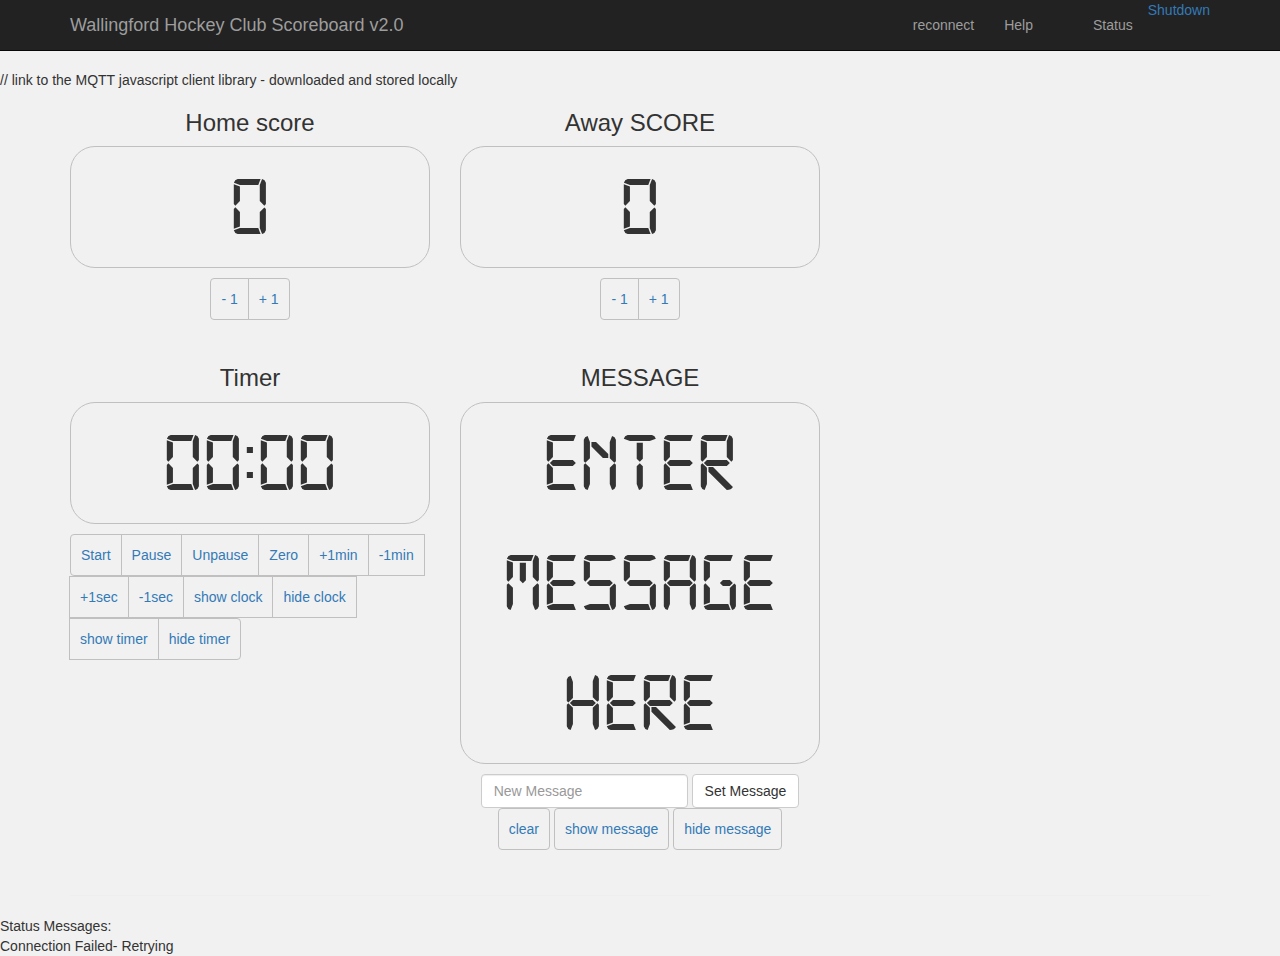
<file: index.html>
<!-- 
####################
# SCOREBOARD WEB USER INTERFACE
# Original project & source from Westbury on Severn Cricket Club - https://buildyourownscoreboard.wordpress.com/
# and an update from bradford cricket club
# now being updated for hockey by David Shannon
#
#
# 10.6.18
# replace save.txt with publish to MQTT broker
# removed update delay as not needed for hockey
#
####################
-->
<!DOCTYPE html>
<html lang="en">

<head>

    <meta charset="utf-8">
    <meta http-equiv="X-UA-Compatible" content="IE=edge">
    <meta name="viewport" content="width=device-width, initial-scale=1">
    <meta name="description" content="">
    <meta name="author" content="">

    <title>Wallingford Hockey CLub | Scoreboard</title>
    <link href="css/bootstrap.min.css" rel="stylesheet">
    <link href="css/3-col-portfolio.css" rel="stylesheet">
    <link href="css/sweetalert2.css" rel="stylesheet">
    <link href="css/jquery.growl.css" rel="stylesheet" type="text/css"/>
    <link rel="stylesheet" href="css/font-awesome.min.css">
    <link rel="stylesheet" href="css/font-awesome-animation.min.css">
    <script src="js/jquery.js"></script>
    <script src="js/bootstrap.js"></script>
    <script src="js/sweetalert2.min.js"></script>
    <script src="js/jquery.growl.js" type="text/javascript"></script>

    // link to the MQTT javascript client library - downloaded and stored locally
    <script src="js/paho-mqtt.js" type="text/javascript"></script>

    <!-- Test Mode Script -->
    <script src="js/testing.js"></script>
    <!-- Battery Status Script -->
    <script src="js/battery.js"></script>
    <!-- Formatting Script -->
    <script src="js/formatting.js"></script>
    <!-- Admin Functions - Zero Everything, Restart, Shutdown, Help -->
    <script src="js/admin.js"></script>


    <!-- HTML5 Shim and Respond.js IE8 support of HTML5 elements and media queries -->
    <!-- WARNING: Respond.js doesn't work if you view the page via file:// -->
    <!--[if lt IE 9]>
    <script src="https://oss.maxcdn.com/libs/html5shiv/3.7.0/html5shiv.js"></script>
    <script src="https://oss.maxcdn.com/libs/respond.js/1.4.2/respond.min.js"></script>
    <![endif]-->

    <script>
        // MQTT functions

        //If the page fails to connect show a message in the status bar and try again
        function onFailure(message) {
            console.log("Failed");
            document.getElementById("status_messages").innerHTML = "Connection Failed- Retrying";
            setTimeout(MQTTconnect, reconnectTimeout);
        }

        //If the page loses connection to the broker show a message in the page status bar
        function onConnectionLost() {
            console.log("connection lost");
            document.getElementById("status").innerHTML = "Connection Lost";
            document.getElementById("status_messages").innerHTML = "Connection Lost";
            connected_flag = 0;
        }

        //When the page connects to the broker write a message to the log and the status bar
        function onConnect() {
            // Once a connection has been made, make a subscription and send a message.
            document.getElementById("status_messages").innerHTML = "Connected to " + host + "on port " + port;
            connected_flag = 1;
            document.getElementById("status").innerHTML = "Connected";
            console.log("on Connect " + connected_flag);
            // subscribe to topics
            sub_topics();
        }
// this is called by the onSuccess method of the mqtt.connect - seems duplicative of Onconnect
        function onConnected(recon,url){
            console.log(" in onConnected " +recon);
        }

        function onMessageArrived(r_message){
            // not yet handling message reciept in the browser

            out_msg="Message received "+r_message.payloadString;

            console.log(out_msg);
        }


        // called to gracefully disconnect from the MQTT broker
        function disconnect() {
            if (connected_flag == 1)
                mqtt.disconnect();
        }

        function send_message(name,value){
            document.getElementById("status_messages").innerHTML ="";
            if (connected_flag==0){
                out_msg="<b>Not Connected so can't send</b>";
                console.log(out_msg);
                document.getElementById("status_messages").innerHTML = out_msg;
                return false;
            }
            var pqos=0;
            var msg = name + ";" + value;
            console.log(msg);
            document.getElementById("status_messages").innerHTML="Sending message  "+msg;

            //hardcode topic - check it is the same as for the subscribed topic
            var topic = "scoreboard";

            message = new Paho.MQTT.Message(msg);
            if (topic=="")
                message.destinationName = "test-topic";
            else
                message.destinationName = topic;
            message.qos=pqos;
            mqtt.send(message);
            return false;
        }

        // called to connect to the MQTT broker
        function MQTTconnect() {
            //set server and port information directly rather than using fields on the form
            var s="192.168.1.92";
            var p="1883";


            // document.getElementById("status_messages").innerHTML = "";
            // var s = document.forms["connform"]["server"].value;
            // var p = document.forms["connform"]["port"].value;
            if (p != "") {
                port = parseInt(p);
            }
            if (s != "") {
                host = s;
            }


            document.getElementById("status_messages").innerHTML = 'connecting';
            mqtt = new Paho.MQTT.Client(host, port, "clientjsaaa");
            //document.write("connecting to "+ host);
            var options = {
                timeout: 3,
                onSuccess: onConnect,
                onFailure: onFailure,
            };


            mqtt.onConnectionLost = onConnectionLost;
            mqtt.onMessageArrived = onMessageArrived;
            mqtt.onConnected = onConnected;

            mqtt.connect(options);
            return false;
        }

        function sub_topics(){
            document.getElementById("status_messages").innerHTML ="";
            if (connected_flag==0){
                out_msg="<b>Not Connected so can't subscribe</b>";
                console.log(out_msg);
                return false;
            }
            // set scorebard as ther MQTT topic rather than allowing any entry
            var stopic= "scoreboard";
            var sqos=0;
            if (sqos>2)
                sqos=0;
            console.log("Subscribing to topic ="+stopic +" QOS " +sqos);
            var soptions={
                qos:sqos,
            };
            mqtt.subscribe(stopic,soptions);
            return false;
        }
        // Initally set the scores to zero
        var home_score = 0;
        var away_score = 0;
        var timer_value = new Date(0,0,0,0,0,0);
        var message_value = "Welcome"
        var message_setting = "Welcome"



        function home_change(amount) {
            home_score = home_score + amount;
            //send the MQTT message
            if (home_score < 0)
                home_score = 0;
            send_message("homescore",home_score);
            $('#home_count').html(home_score);
        }

        function away_change(amount) {
            away_score = away_score + amount;
            if (away_score < 0)
                away_score = 0;
            send_message("awayscore",away_score);
            $('#away_count').html(away_score);
        }

       //T0DO fix when timer longer than 1 hour
        function timer_change(amount) {
            timer_value = new Date(timer_value.getTime() + amount);
            timer_hours = timer_value.getHours();
            timer_minutes = timer_value.getMinutes();
            timer_seconds = timer_value.getSeconds();
            send_message("settimer",timer_hours + ":" + timer_minutes + ":" + timer_seconds);
            timer_display = timer_value.toLocaleTimeString('en-US',{minute: 'numeric', second: 'numeric'});
            $('#timer_value').html(timer_display);

        }


        function timer_zero() {
            timer_value = new Date(0,0,0,0,0,0);
            send_message("settimer","00:00:00");
            timer_display = timer_value.toLocaleTimeString('en-US',{minute: 'numeric', second: 'numeric'});
            $('#timer_value').html(timer_display);
        }

        function timer_start() {
            timer_hours = timer_value.getHours();
            timer_minutes = timer_value.getMinutes();
            timer_seconds = timer_value.getSeconds();
            send_message("starttimer",timer_hours + ":" + timer_minutes + ":" + timer_seconds);

        }

        function timer_pause() {
            send_message("pausetimer","");
        }

        function timer_unpause() {
            send_message("starttimer","");
        }

        function message_change() {
            message_value = document.getElementById("message_setting").value
            send_message("setmessage",message_value);
            $('#message_value').html(message_value);
        }

        function message_clear() {
            send_message("setmessage","");
            $('#message_value').html("");
        }

        function show_clock() {
            send_message("showclock","True");
        }

        function hide_clock() {
            send_message("showclock","");
        }

        function show_timer() {
            send_message("showtimer","True");
        }

        function hide_timer() {
            send_message("showtimer","");
        }

        function show_messgae() {
            send_message("showmessage","True");
        }

        function hide_message() {
            send_message("showmessage","");
        }


    </script>

</head>

<body>

<!-- Navigation -->
<nav class="navbar navbar-inverse navbar-fixed-top" role="navigation">
    <div class="container">
        <!-- Brand and toggle get grouped for better mobile display -->
        <div class="navbar-header">
            <button class="navbar-toggle" data-toggle="collapse" data-target="#bs-example-navbar-collapse-1">
                <span class="sr-only">Toggle navigation</span>
                <span class="icon-bar"></span>
                <span class="icon-bar"></span>
                <span class="icon-bar"></span>
            </button>
            <a class="navbar-brand" href="#">Wallingford Hockey Club Scoreboard v2.0</a>
        </div>
        <!-- Collect the nav links, forms, and other content for toggling -->
        <div class="collapse navbar-collapse" id="bs-example-navbar-collapse-1">
            <ul class="nav navbar-nav pull-right">
                <li>
                    <a href="javascript:MQTTconnect();">reconnect</a>
                </li>
                    <a href="javascript:admin_shutdown();">Shutdown</a>
                </li>
                <li>
                    <a href="javascript:admin_help();">Help</a>
                </li>
                <li>
                    <a id="battinfo">---</a>
                </li>
                <li>
                    <a id="status">Status</a>
                </li>
            </ul>
        </div>
        <!-- /.navbar-collapse -->
    </div>
    <!-- /.container -->
</nav>
<!-- Page Content -->
<div class="container">

    <div id="notification"></div>
    <!-- Projects Row -->
    <div class="row" align="center">
        <div class="col-md-4 portfolio-item">

            <h3>
                Home score
            </h3>
            <p class="leddisplay" id="home_count">0</p>
            <div class="btn-group" role="group" aria-label="Basic example">
                <a href="javascript:home_change(-1)" class="btn btn-secondary">- 1</a>
                <a href="javascript:home_change(1)" class="btn btn-secondary">+ 1</a>

            </div>
        </div>

        <div class="col-md-4 portfolio-item">

            <h3>
                Away SCORE
            </h3>
            <p class="leddisplay" id="away_count">0</p>
            <div class="btn-group" role="group" aria-label="Basic example">
                <a href="javascript:away_change(-1)" class="btn btn-secondary">- 1</a>
                <a href="javascript:away_change(1)" class="btn btn-secondary">+ 1</a>
            </div>
        </div>

    </div>
    <!-- /.row -->

    <!-- Projects Row -->
    <div class="row" align="center">
        <div class="col-md-4 portfolio-item">

            <h3>
                Timer
            </h3>
            <p class="leddisplay" id="timer_value">00:00</p>
            <div class="btn-group" role="group" aria-label="Basic example">
                <a href="javascript:timer_start()" class="btn btn-secondary">Start</a>
                <a href="javascript:timer_pause()" class="btn btn-secondary">Pause</a>
                <a href="javascript:timer_unpause()" class="btn btn-secondary">Unpause</a>
                <a href="javascript:timer_zero()" class="btn btn-secondary">Zero</a>
                <a href="javascript:timer_change(60000)" class="btn btn-secondary">+1min</a>
                <a href="javascript:timer_change(-60000)" class="btn btn-secondary">-1min</a>
                <a href="javascript:timer_change(1000)" class="btn btn-secondary">+1sec</a>
                <a href="javascript:timer_change(-1000)" class="btn btn-secondary">-1sec</a>
                <a href="javascript:show_clock()" class="btn btn-secondary">show clock</a>
                <a href="javascript:hide_clock()" class="btn btn-secondary">hide clock</a>
                <a href="javascript:show_timer()" class="btn btn-secondary">show timer</a>
                <a href="javascript:hide_timer()" class="btn btn-secondary">hide timer</a>


            </div>
        </div>

        <div class="col-md-4 portfolio-item">

            <h3>
                MESSAGE
            </h3>
            <p class="leddisplay" id="message_value">Enter Message here</p>
            <form action="javascript:message_change();" class="form-inline">
                <div class="form-group">
                    <input type="text" class="form-control" id="message_setting" placeholder="New Message" required>
                </div>
                <input type="submit" class="btn btn-default" value="Set Message">
                <a href="javascript:message_clear()" class = "btn btn-secondary">clear</a>
                <a href="javascript:show_messgae()" class="btn btn-secondary">show message</a>
                <a href="javascript:hide_message()" class="btn btn-secondary">hide message</a>
            </form>
        </div>
    </div>

    <hr>

</div>
Status Messages:
<div id="status_messages">
</div>
<!-- /.container -->

<script>
    $(document).ready(function () {
        //connect to the MQTTbroker
        MQTTconnect();


    });
</script>
</body>

</html>
</file>
<file: css/sweetalert2.css>
.sweet-overlay {
  background-color: rgba(0, 0, 0, 0.4);
  position: fixed;
  left: 0;
  right: 0;
  top: 0;
  bottom: 0;
  display: none;
  z-index: 1000; }

.sweet-alert {
  background-color: #fff;
  font-family: "Helvetica Neue", Helvetica, Arial, sans-serif;
  border-radius: 5px;
  box-sizing: border-box;
  text-align: center;
  position: fixed;
  left: 50%;
  top: 50%;
  margin-top: -200px;
  max-height: 90%;
  overflow-x: hidden;
  overflow-y: auto;
  display: none;
  z-index: 2000; }
  .sweet-alert:focus {
    outline: none; }
  .sweet-alert.loading {
    overflow-y: hidden; }
  .sweet-alert h2 {
    color: #575757;
    font-size: 30px;
    text-align: center;
    font-weight: 600;
    text-transform: none;
    position: relative;
    margin: 0;
    padding: 0;
    line-height: 60px;
    display: block; }
  .sweet-alert p {
    font-size: 16px;
    text-align: center;
    font-weight: 300;
    position: relative;
    float: none;
    margin: 0;
    padding: 0;
    line-height: normal; }
  .sweet-alert hr {
    height: 10px;
    color: transparent;
    border: 0; }
  .sweet-alert button.styled {
    color: #fff;
    border: 0;
    box-shadow: none;
    font-size: 17px;
    font-weight: 500;
    border-radius: 5px;
    padding: 10px 32px;
    margin: 0 5px;
    cursor: pointer; }
    .sweet-alert button.styled:focus {
      outline: none; }
    .sweet-alert button.styled[disabled] {
      opacity: .4;
      cursor: no-drop; }
    .sweet-alert button.styled.loading {
      box-sizing: border-box;
      border: 4px solid transparent;
      border-color: transparent;
      width: 40px;
      height: 40px;
      padding: 0;
      margin: -2px 30px;
      vertical-align: top;
      background-color: transparent !important;
      color: transparent;
      cursor: default;
      border-radius: 100%;
      -webkit-animation: rotate-loading 1.5s linear 0s infinite normal;
              animation: rotate-loading 1.5s linear 0s infinite normal; }
    .sweet-alert button.styled::-moz-focus-inner {
      border: 0; }
  .sweet-alert .sweet-image {
    margin: 20px auto; }
  .sweet-alert .sweet-close {
    font-size: 36px;
    line-height: 36px;
    font-family: serif;
    position: absolute;
    top: 15px;
    right: 24px;
    cursor: pointer;
    color: #cfcfcf;
    -webkit-transition: all 0.1s ease;
    transition: all 0.1s ease; }
    .sweet-alert .sweet-close:hover {
      color: #d55; }

.sweet-icon {
  width: 80px;
  height: 80px;
  border: 4px solid #808080;
  border-radius: 50%;
  margin: 20px auto;
  padding: 0;
  position: relative;
  box-sizing: content-box;
  cursor: default;
  /* http://stackoverflow.com/a/4407335/1331425 */
  -webkit-touch-callout: none;
  -webkit-user-select: none;
  -moz-user-select: none;
  -ms-user-select: none;
  user-select: none; }
  .sweet-icon.sweet-error {
    border-color: #f27474; }
    .sweet-icon.sweet-error .x-mark {
      position: relative;
      display: block; }
    .sweet-icon.sweet-error .line {
      position: absolute;
      height: 5px;
      width: 47px;
      background-color: #f27474;
      display: block;
      top: 37px;
      border-radius: 2px; }
      .sweet-icon.sweet-error .line.left {
        -webkit-transform: rotate(45deg);
                transform: rotate(45deg);
        left: 17px; }
      .sweet-icon.sweet-error .line.right {
        -webkit-transform: rotate(-45deg);
                transform: rotate(-45deg);
        right: 16px; }
  .sweet-icon.sweet-warning {
    font-family: "Helvetica Neue", Helvetica, Arial, sans-serif;
    color: #f8bb86;
    border-color: #f8bb86;
    font-size: 60px;
    line-height: 80px;
    text-align: center; }
  .sweet-icon.sweet-info {
    font-family: "Open Sans", sans-serif;
    color: #c9dae1;
    border-color: #c9dae1;
    font-size: 60px;
    line-height: 80px;
    text-align: center; }
  .sweet-icon.sweet-question {
    font-family: "Helvetica Neue", Helvetica, Arial, sans-serif;
    color: #c9dae1;
    border-color: #c9dae1;
    font-size: 60px;
    line-height: 80px;
    text-align: center; }
  .sweet-icon.sweet-success {
    border-color: #a5dc86; }
    .sweet-icon.sweet-success::before, .sweet-icon.sweet-success::after {
      content: '';
      border-radius: 50%;
      position: absolute;
      width: 60px;
      height: 120px;
      background: #fff;
      -webkit-transform: rotate(45deg);
              transform: rotate(45deg); }
    .sweet-icon.sweet-success::before {
      border-radius: 120px 0 0 120px;
      top: -7px;
      left: -33px;
      -webkit-transform: rotate(-45deg);
              transform: rotate(-45deg);
      -webkit-transform-origin: 60px 60px;
              transform-origin: 60px 60px; }
    .sweet-icon.sweet-success::after {
      border-radius: 0 120px 120px 0;
      top: -11px;
      left: 30px;
      -webkit-transform: rotate(-45deg);
              transform: rotate(-45deg);
      -webkit-transform-origin: 0 60px;
              transform-origin: 0 60px; }
    .sweet-icon.sweet-success .placeholder {
      width: 80px;
      height: 80px;
      border: 4px solid rgba(165, 220, 134, 0.2);
      border-radius: 50%;
      box-sizing: content-box;
      position: absolute;
      left: -4px;
      top: -4px;
      z-index: 2; }
    .sweet-icon.sweet-success .fix {
      width: 7px;
      height: 90px;
      background-color: #fff;
      position: absolute;
      left: 28px;
      top: 8px;
      z-index: 1;
      -webkit-transform: rotate(-45deg);
              transform: rotate(-45deg); }
    .sweet-icon.sweet-success .line {
      height: 5px;
      background-color: #a5dc86;
      display: block;
      border-radius: 2px;
      position: absolute;
      z-index: 2; }
      .sweet-icon.sweet-success .line.tip {
        width: 25px;
        left: 14px;
        top: 46px;
        -webkit-transform: rotate(45deg);
                transform: rotate(45deg); }
      .sweet-icon.sweet-success .line.long {
        width: 47px;
        right: 8px;
        top: 38px;
        -webkit-transform: rotate(-45deg);
                transform: rotate(-45deg); }

@-webkit-keyframes showSweetAlert {
  0% {
    -webkit-transform: scale(0.7);
            transform: scale(0.7); }
  45% {
    -webkit-transform: scale(1.05);
            transform: scale(1.05); }
  80% {
    -webkit-transform: scale(0.95);
            transform: scale(0.95); }
  100% {
    -webkit-transform: scale(1);
            transform: scale(1); } }

@keyframes showSweetAlert {
  0% {
    -webkit-transform: scale(0.7);
            transform: scale(0.7); }
  45% {
    -webkit-transform: scale(1.05);
            transform: scale(1.05); }
  80% {
    -webkit-transform: scale(0.95);
            transform: scale(0.95); }
  100% {
    -webkit-transform: scale(1);
            transform: scale(1); } }

@-webkit-keyframes hideSweetAlert {
  0% {
    -webkit-transform: scale(1);
            transform: scale(1); }
  100% {
    -webkit-transform: scale(0.5);
            transform: scale(0.5); } }

@keyframes hideSweetAlert {
  0% {
    -webkit-transform: scale(1);
            transform: scale(1); }
  100% {
    -webkit-transform: scale(0.5);
            transform: scale(0.5); } }

.show-sweet-alert {
  -webkit-animation: showSweetAlert 0.3s;
          animation: showSweetAlert 0.3s; }
  .show-sweet-alert.no-animation {
    -webkit-animation: none;
            animation: none; }

.hide-sweet-alert {
  -webkit-animation: hideSweetAlert 0.2s;
          animation: hideSweetAlert 0.2s; }
  .hide-sweet-alert.no-animation {
    -webkit-animation: none;
            animation: none; }

@-webkit-keyframes animate-success-tip {
  0% {
    width: 0;
    left: 1px;
    top: 19px; }
  54% {
    width: 0;
    left: 1px;
    top: 19px; }
  70% {
    width: 50px;
    left: -8px;
    top: 37px; }
  84% {
    width: 17px;
    left: 21px;
    top: 48px; }
  100% {
    width: 25px;
    left: 14px;
    top: 45px; } }

@keyframes animate-success-tip {
  0% {
    width: 0;
    left: 1px;
    top: 19px; }
  54% {
    width: 0;
    left: 1px;
    top: 19px; }
  70% {
    width: 50px;
    left: -8px;
    top: 37px; }
  84% {
    width: 17px;
    left: 21px;
    top: 48px; }
  100% {
    width: 25px;
    left: 14px;
    top: 45px; } }

@-webkit-keyframes animate-success-long {
  0% {
    width: 0;
    right: 46px;
    top: 54px; }
  65% {
    width: 0;
    right: 46px;
    top: 54px; }
  84% {
    width: 55px;
    right: 0;
    top: 35px; }
  100% {
    width: 47px;
    right: 8px;
    top: 38px; } }

@keyframes animate-success-long {
  0% {
    width: 0;
    right: 46px;
    top: 54px; }
  65% {
    width: 0;
    right: 46px;
    top: 54px; }
  84% {
    width: 55px;
    right: 0;
    top: 35px; }
  100% {
    width: 47px;
    right: 8px;
    top: 38px; } }

@-webkit-keyframes rotatePlaceholder {
  0% {
    -webkit-transform: rotate(-45deg);
            transform: rotate(-45deg); }
  5% {
    -webkit-transform: rotate(-45deg);
            transform: rotate(-45deg); }
  12% {
    -webkit-transform: rotate(-405deg);
            transform: rotate(-405deg); }
  100% {
    -webkit-transform: rotate(-405deg);
            transform: rotate(-405deg); } }

@keyframes rotatePlaceholder {
  0% {
    -webkit-transform: rotate(-45deg);
            transform: rotate(-45deg); }
  5% {
    -webkit-transform: rotate(-45deg);
            transform: rotate(-45deg); }
  12% {
    -webkit-transform: rotate(-405deg);
            transform: rotate(-405deg); }
  100% {
    -webkit-transform: rotate(-405deg);
            transform: rotate(-405deg); } }

.animate-success-tip {
  -webkit-animation: animate-success-tip 0.75s;
          animation: animate-success-tip 0.75s; }

.animate-success-long {
  -webkit-animation: animate-success-long 0.75s;
          animation: animate-success-long 0.75s; }

.sweet-icon.sweet-success.animate::after {
  -webkit-animation: rotatePlaceholder 4.25s ease-in;
          animation: rotatePlaceholder 4.25s ease-in; }

@-webkit-keyframes animate-error-icon {
  0% {
    -webkit-transform: rotateX(100deg);
            transform: rotateX(100deg);
    opacity: 0; }
  100% {
    -webkit-transform: rotateX(0deg);
            transform: rotateX(0deg);
    opacity: 1; } }

@keyframes animate-error-icon {
  0% {
    -webkit-transform: rotateX(100deg);
            transform: rotateX(100deg);
    opacity: 0; }
  100% {
    -webkit-transform: rotateX(0deg);
            transform: rotateX(0deg);
    opacity: 1; } }

.animate-error-icon {
  -webkit-animation: animate-error-icon 0.5s;
          animation: animate-error-icon 0.5s; }

@-webkit-keyframes animate-x-mark {
  0% {
    -webkit-transform: scale(0.4);
            transform: scale(0.4);
    margin-top: 26px;
    opacity: 0; }
  50% {
    -webkit-transform: scale(0.4);
            transform: scale(0.4);
    margin-top: 26px;
    opacity: 0; }
  80% {
    -webkit-transform: scale(1.15);
            transform: scale(1.15);
    margin-top: -6px; }
  100% {
    -webkit-transform: scale(1);
            transform: scale(1);
    margin-top: 0;
    opacity: 1; } }

@keyframes animate-x-mark {
  0% {
    -webkit-transform: scale(0.4);
            transform: scale(0.4);
    margin-top: 26px;
    opacity: 0; }
  50% {
    -webkit-transform: scale(0.4);
            transform: scale(0.4);
    margin-top: 26px;
    opacity: 0; }
  80% {
    -webkit-transform: scale(1.15);
            transform: scale(1.15);
    margin-top: -6px; }
  100% {
    -webkit-transform: scale(1);
            transform: scale(1);
    margin-top: 0;
    opacity: 1; } }

.animate-x-mark {
  -webkit-animation: animate-x-mark 0.5s;
          animation: animate-x-mark 0.5s; }

@-webkit-keyframes pulse-warning {
  0% {
    border-color: #f8d486; }
  100% {
    border-color: #f8bb86; } }

@keyframes pulse-warning {
  0% {
    border-color: #f8d486; }
  100% {
    border-color: #f8bb86; } }

.pulse-warning {
  -webkit-animation: pulse-warning 0.75s infinite alternate;
          animation: pulse-warning 0.75s infinite alternate; }

@-webkit-keyframes rotate-loading {
  0% {
    -webkit-transform: rotate(0deg);
            transform: rotate(0deg); }
  100% {
    -webkit-transform: rotate(360deg);
            transform: rotate(360deg); } }

@keyframes rotate-loading {
  0% {
    -webkit-transform: rotate(0deg);
            transform: rotate(0deg); }
  100% {
    -webkit-transform: rotate(360deg);
            transform: rotate(360deg); } }
</file>
<file: css/3-col-portfolio.css>
/*!
 * Start Bootstrap - 3 Col Portfolio HTML Template (http://startbootstrap.com)
 * Code licensed under the Apache License v2.0.
 * For details, see http://www.apache.org/licenses/LICENSE-2.0.
 */

body {
    background:#f1f1f1; padding-top: 70px; /* Required padding for .navbar-fixed-top. Remove if using .navbar-static-top. Change if height of navigation changes. */
}

.portfolio-item {
    margin-bottom: 25px;
}

footer {
    margin: 50px 0;
}


@font-face {
	font-family: LEDText;
    src: url(../fonts/digital-7.ttf);
}

.leddisplay {
	font-family: LEDText;
	font-size:6em;
	border:1px solid #c0c0c0;
	border-radius: 25px;
}

a.btn {
	border: 1px solid #c0c0c0; padding:10px;
}
</file>
